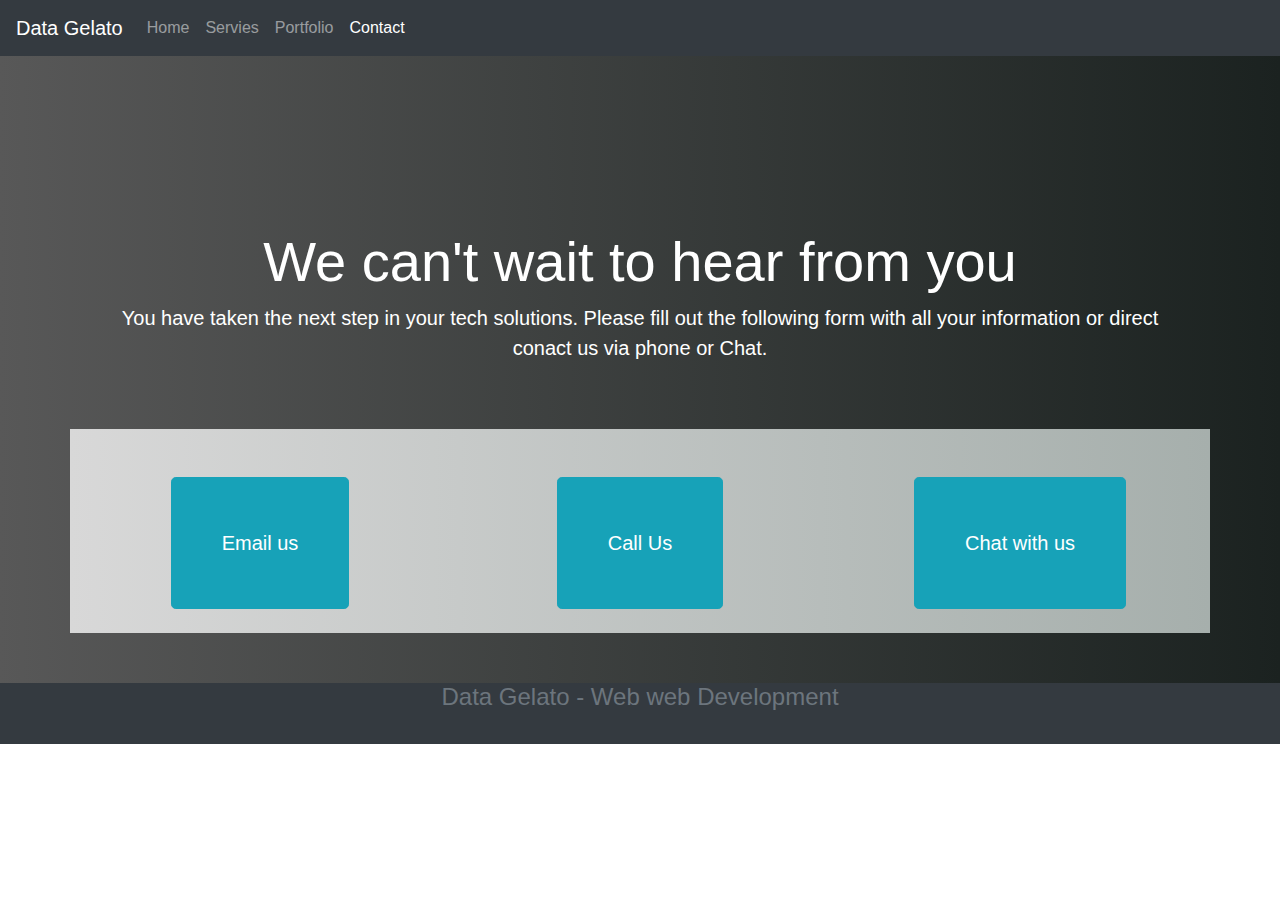
<file: contact.html>
<!doctype html>
<html lang="en">

<head>
    <!-- Required meta tags -->
    <meta charset="utf-8">
    <meta name="viewport" content="width=device-width, initial-scale=1, shrink-to-fit=no">

    <!-- Bootstrap CSS -->
    <link rel="stylesheet" href="https://maxcdn.bootstrapcdn.com/bootstrap/4.0.0/css/bootstrap.min.css" integrity="sha384-Gn5384xqQ1aoWXA+058RXPxPg6fy4IWvTNh0E263XmFcJlSAwiGgFAW/dAiS6JXm"
        crossorigin="anonymous">
    <link rel="stylesheet" href="assets/css/contact.css">

    <link href="https://stackpath.bootstrapcdn.com/font-awesome/4.7.0/css/font-awesome.min.css" rel="stylesheet"
        integrity="sha384-wvfXpqpZZVQGK6TAh5PVlGOfQNHSoD2xbE+QkPxCAFlNEevoEH3Sl0sibVcOQVnN" crossorigin="anonymous">

    <script src="https://code.jquery.com/jquery-3.2.1.slim.min.js" integrity="sha384-KJ3o2DKtIkvYIK3UENzmM7KCkRr/rE9/Qpg6aAZGJwFDMVNA/GpGFF93hXpG5KkN"
        crossorigin="anonymous"></script>

    <title>Data Gelato - Web web Development</title>
</head>

<body>
    <!-- navbar section bellow -->
    <nav id="navBarColor" class="navbar navbar-expand-lg navbar-dark bg-dark">
        <a class="navbar-brand" href="#">Data Gelato</a>
        <button class="navbar-toggler" type="button" data-toggle="collapse" data-target="#navbarNav" aria-controls="navbarNav"
            aria-expanded="false" aria-label="Toggle navigation">
            <span class="navbar-toggler-icon"></span>
        </button>
        <div class="collapse navbar-collapse" id="navbarNav">
            <ul class="navbar-nav">
                <li class="nav-item ">
                    <a class="nav-link" href="index.html#headerSection">Home <span class="sr-only">(current)</span></a>
                </li>
                <li class="nav-item">
                    <a class="nav-link" href="index.html#overview">Servies</a>
                </li>
                <li class="nav-item">
                    <a class="nav-link" href="index.html#stuffIMade">Portfolio</a>
                </li>

                <li class="nav-item active">
                    <a class="nav-link" href="contact.html">Contact</a>
                </li>
            </ul>
        </div>
    </nav>

    <!-- Header image -->

    <section class="bgOne padding ">
        <br><br><br>

        <div class="container text-white text-center padding">
            <h1 class="display-4">We can't wait to hear from you</h1>
            <p class="lead">You have taken the next step in your tech solutions.
                Please fill out the following form with all your information or direct conact us via phone or Chat.</p>
        </div>


        <div class="container btnSection">
            <div class="row text-center">
                <div class="col-md-4">
                    <div class="service-box mt-5 mx-auto">


                        <button type="button" class="btn btn-info btn-lg padding" data-toggle="modal" data-target="#myModal">
                            Email us
                        </button>

                        <!-- Modal -->
                        <div class="modal fade" id="myModal" role="dialog">
                            <div class="modal-dialog">

                                <!-- Modal content-->
                                <div class="modal-content">
                                    <div class="modal-header">
                                        <button type="button" class="close" data-dismiss="modal">&times;</button>
                                        <h4 class="modal-title">Contact Us</h4>
                                    </div>
                                    <div class="modal-body">



                                        <forum>
                                            <div class="form-group">
                                                <input type="email" class="form-control" id="emailInput" placeholder="Email Address">
                                            </div>

                                            <br>

                                            <div class="row">
                                                <div class="col">
                                                    <input type="text" class="form-control" placeholder="First name">
                                                </div>
                                                <div class="col">
                                                    <input type="text" class="form-control" placeholder="Last name">
                                                </div>
                                            </div>

                                            <br>

                                            <div class="row">
                                                <div class="col">
                                                    <input type="text" class="form-control" placeholder="Telephone">
                                                </div>
                                                <div class="col">
                                                    <input type="text" class="form-control" placeholder="Company">
                                                </div>
                                            </div>

                                            <br>

                                            <div class="input-group">
                                                <div class="input-group-prepend">
                                                    <span class="input-group-text">Your Message</span>
                                                </div>
                                                <textarea class="form-control" aria-label="With textarea"></textarea>
                                            </div>

                                            <br>
                                            <button id="submitBtn1" type="button" class="btn btn-primary btn-lg btn-block">Submit</button>
                                            <script>
                                                $(document).ready(function () {
                                                    $("#submitBtn1").click(function () {
                                                        alert("Thank you for contacting us, we will be with you shortly.");
                                                    });
                                                });
                                            </script>
                                            <br>
                                        </forum>
                                    </div>
                                    <div class="modal-footer">
                                        <button type="button" class="btn btn-default" data-dismiss="modal">Close</button>
                                    </div>
                                </div>

                            </div>
                        </div>
                    </div>

                </div>


                <div class="col-md-4">
                    <div class="service-box mt-5 mx-auto">


                        <button type="button" class="btn btn-info btn-lg padding" data-toggle="modal" data-target="#myModal1">Call
                            Us
                        </button>

                        <!-- Modal -->
                        <div class="modal fade" id="myModal1" role="dialog">
                            <div class="modal-dialog">

                                <!-- Modal content-->
                                <div class="modal-content">
                                    <div class="modal-header">
                                        <button type="button" class="close" data-dismiss="modal">&times;</button>
                                        <h4 class="modal-title">Contact Us</h4>
                                    </div>
                                    <div class="modal-body">

                                        

                                        <h1 class="lead">Call us today!</h1>
                                        <hr>
                                        <a href="tel:8583421861"></h2>1(858)-342-1861</h2></a>


                                    </div>
                                    <div class="modal-footer">
                                        <button type="button" class="btn btn-default" data-dismiss="modal">Close</button>
                                    </div>
                                </div>

                            </div>
                        </div>
                    </div>

                </div>



                <div class="col-md-4">
                    <div class="service-box mt-5 mx-auto">


                        <button type="button" class="btn btn-info btn-lg padding" data-toggle="modal" data-target="#myModal2">Chat
                            with us
                        </button>

                        <!-- Modal -->
                        <div class="modal fade" id="myModal2" role="dialog">
                            <div class="modal-dialog">

                                <!-- Modal content-->
                                <div class="modal-content">
                                    <div class="modal-header">
                                        <button type="button" class="close" data-dismiss="modal">&times;</button>
                                        <h4 class="modal-title">Contact Us</h4>
                                    </div>
                                    <div class="modal-body">




                                        <h1 class="lead">Chat App Coming Soon!</h1>


                                       


                                    </div>
                                    <div class="modal-footer">
                                        <button type="button" class="btn btn-default" data-dismiss="modal">Close</button>
                                    </div>
                                </div>

                            </div>
                        </div>
                    </div>

                </div>
            </div>



           
            <br>

    </section>


    <!-- footer section -->

    <footer class="footer bg-dark">
        <div class="container text-center">
            <span class="text-muted">
                <h4>Data Gelato - Web web Development</h4>
            </span><br>
        </div>
    </footer>


    <!-- scripts of boostrap jquerry and ajax -->

    <script src="https://code.jquery.com/jquery-3.2.1.slim.min.js" integrity="sha384-KJ3o2DKtIkvYIK3UENzmM7KCkRr/rE9/Qpg6aAZGJwFDMVNA/GpGFF93hXpG5KkN"
        crossorigin="anonymous"></script>
    <script src="https://cdnjs.cloudflare.com/ajax/libs/popper.js/1.12.9/umd/popper.min.js" integrity="sha384-ApNbgh9B+Y1QKtv3Rn7W3mgPxhU9K/ScQsAP7hUibX39j7fakFPskvXusvfa0b4Q"
        crossorigin="anonymous"></script>
    <script src="https://maxcdn.bootstrapcdn.com/bootstrap/4.0.0/js/bootstrap.min.js" integrity="sha384-JZR6Spejh4U02d8jOt6vLEHfe/JQGiRRSQQxSfFWpi1MquVdAyjUar5+76PVCmYl"
        crossorigin="anonymous"></script>


</body>

</html>
</file>
<file: assets/css/contact.css>
.bgOne {
    background-image: linear-gradient(-90deg, rgb(27, 34, 32), rgb(88, 88, 88));

}

.padding {
    padding-top: 50px;
  padding-right: 50px;
  padding-bottom: 50px;
  padding-left: 50px;
}



#secOneImg {

}

.btnSection {
    background-image: linear-gradient(-90deg, rgb(166, 175, 172), rgb(216, 216, 216));
}
</file>
